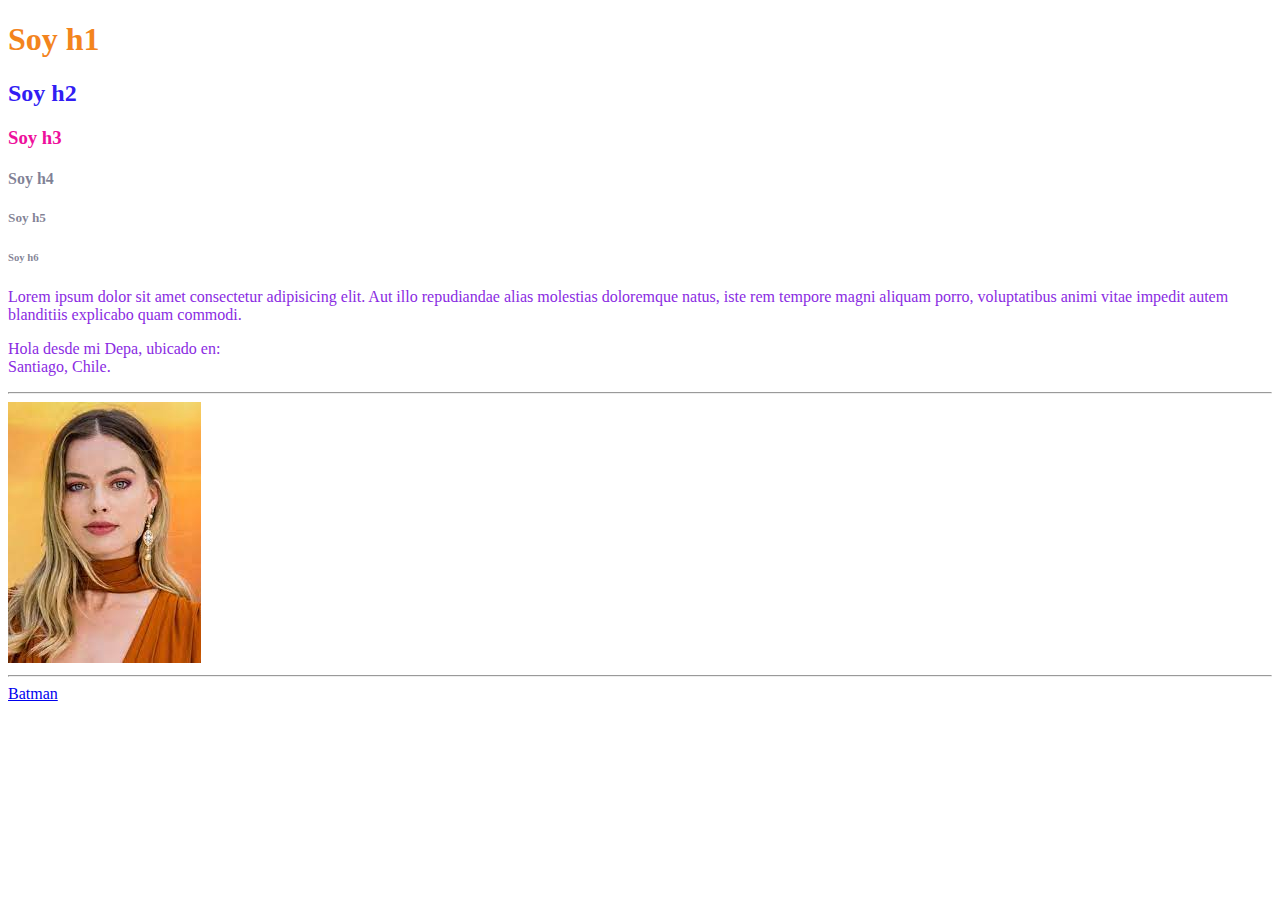
<file: HTML y CSS/src/index.html>
<!DOCTYPE html>
<html lang="es">
<!-- Cabecera -->

<head>
    <meta charset="UTF-8">
    <meta http-equiv="X-UA-Compatible" content="IE=edge">
    <meta name="viewport" content="width=device-width, initial-scale=1.0">
    <title>Título de Página</title>
    <!-- Llama los estilos CSS -->
    <link rel="stylesheet" href="estilo.css">
</head>

<!-- Cuerpo -->

<body>
    <script>
        console.log("Hola Papá Wii...");  
    </script>
    <div>
        <h1>Soy h1</h1>
        <div class="clasediv01"> <!-- clases-->
            <h2>Soy h2</h2>
            <h3>Soy h3</h3>
        </div>
    </div>

    <div class="clasediv02">
        <h4>Soy h4</h4>
        <h5>Soy h5</h5>
        <h6>Soy h6</h6>
    </div>

    <p>Lorem ipsum dolor sit amet consectetur adipisicing elit. Aut illo repudiandae alias molestias doloremque natus,
        iste rem tempore magni aliquam porro, voluptatibus animi vitae impedit autem blanditiis explicabo quam commodi.
    </p>
    <P>Hola desde mi Depa, ubicado en: <br> Santiago, Chile.</P>
    <hr>
    <img src="[data-uri]
                /afW07sv5RFFLH9v8Aoi7/AOEn4xiiildFln//2Q==" alt="Margot Robbie">
    <hr>
    <a href="https://es.wikipedia.org/wiki/Batman" target="_blank"">Batman</a>
</body>

</html>
</file>
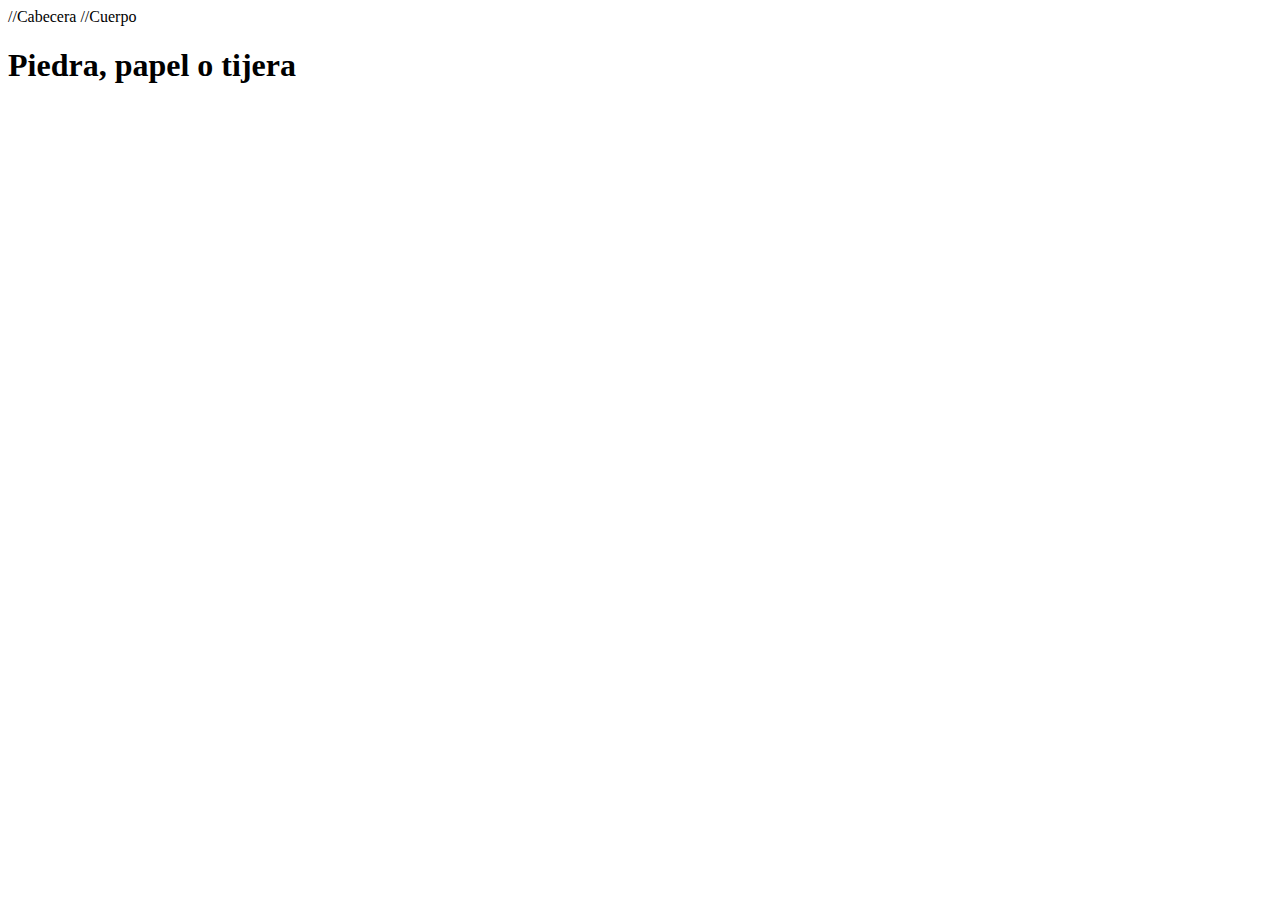
<file: HTML y CSS/src/html 001.html>
<!DOCTYPE html>
<html>
//Cabecera

<head>
    <meta charset="utf-8" />
    <title>Algoritmo piedra, papel o tijera</title>
    <script>
        //OBTENIENDO LA ELECCIÓN DEL JUGADOR
        let eleccionDelJugador = 0;
        eleccionDelJugador = prompt("Elige: 1 para piedra, 2 para papel, 3 para tijera");
        // alert( "Elegiste " + jugador );
        //INFORMANDO LA ELECCIÓN DEL JUGADOR
        if (eleccionDelJugador >= 1) {
            alert("Elegiste piedra");
        }
        else if (eleccionDelJugador == 2) {
            alert("Elegiste papel")
        }
        else if (eleccionDelJugador == 3) {
            alert("Elegiste tijera")
        }
        else {
            alert("Elegiste otra cosa, así no puedes jugar >-<")
        }
        //OBTENIENDO LA ELECCIÓN DEL COMPUTADOR
        let eleccionDelComputador = 1;			
    </script>
</head>
//Cuerpo

<body>
    <h1>Piedra, papel o tijera</h1>
    <script>
        console.log("Hola Papá Wii...");  
    </script>
</body>

</html>
</file>
<file: HTML y CSS/src/estilo.css>
h1{
    color: rgb(243, 132, 29);    
}

h2{
    color: #321df3;    
}

p{
    color: blueviolet;
}    

div {
    color: darkgreen;
}

.clasediv01{
    color: #ee0f9c;
}
.clasediv02{
    color: #02022d82;
}

.padre{
    background: rgba(83, 215, 114, 0.741);
    height: 200px; 
    width: 333px;
    margin: 3px 12px 47px 12px;  /*top  right  bottom  left*/
}
</file>
